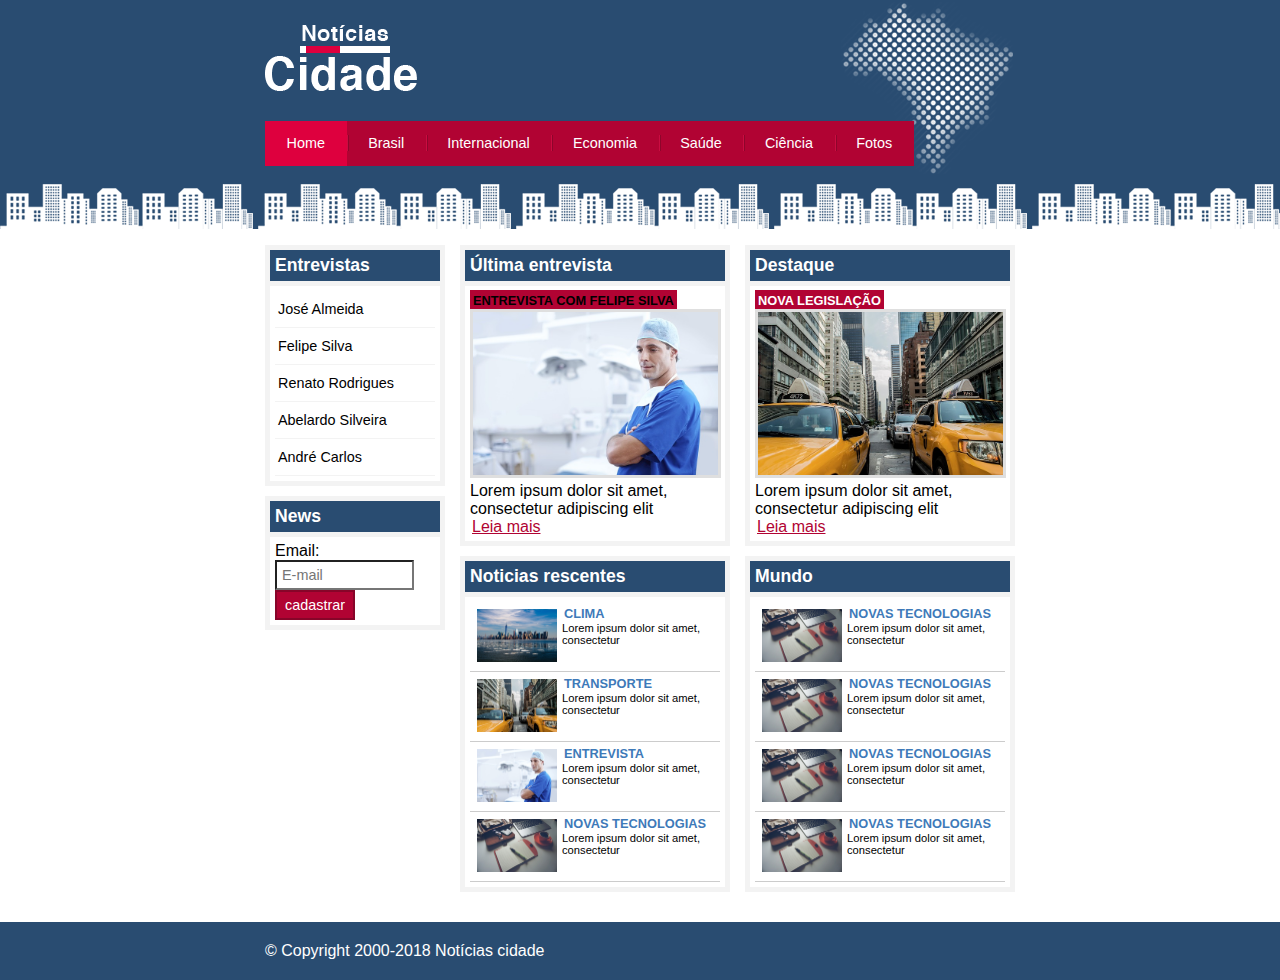
<file: index.html>
<!DOCTYPE html>

<html lang="pt-br"> 

<head>
    <title>Noticiais Cidade</title>
    <meta charset="utf-8">
    <link rel="stylesheet" type="text/css" href="estilo.css">
</head>

<body id="tres_colunas" class="home">
<!-- inicio container-->
    <div id="container">
        <!-- inicio top-->
        <div id="topo">
            <h1 class="logo">Notícias cidade</h1>
            <ul id="navegacao">
                <li class="primeiro"><a id="home" href="index.html">Home</a></li>
                <li><a id="brasil" href="brasil.html">Brasil</a></li>
                <li><a id="internacional" href="internacional.html">Internacional</a></li>
                <li><a id="economia" href="economia.html">Economia</a></li>
                <li><a id="saude" href="saude.html">Saúde</a></li>
                <li><a id="ciencia" href="ciencia.html">Ciência</a></li>
                <li><a id="fotos" href="fotos.html">Fotos</a></li>
            </ul>
        </div> 
        <!--fim top-->

        <!--inicion conteudo-->
        <div id="conteudo">
            <!-- inicio primario-->
            <div id="primario">
                <div class="caixa entrevista">
                    <h2>Última entrevista</h2>
                    <div class="caixa-conteudo">
                        <h3>Entrevista com Felipe Silva</h3>
                        <img class="imagem_principal" src="doutor.jpg" width="100%">
                        <p>
                            Lorem ipsum dolor sit amet, 
                            consectetur adipiscing elit 
                        </p>
                        <a href="fotos.html">Leia mais</a>
                    </div>
                </div>

                    <div class="caixa">
                        <h2>Noticias rescentes</h2>
                        <div class="caixa-conteudo">

                            <ul id="lista_noticias">
                                <li>
                                    <a href="saude.html">
                                        <img src="cidade.jpg" width="80">
                                        <h3>Clima</h3>
                                        <p>
                                            Lorem ipsum dolor sit amet, consectetur 
                                        </p>
                                    </a>
                                </li>

                                <li>
                                    <a href="ciencia.html">
                                        <img src="taxi.jpg" width="80">
                                        <h3>Transporte</h3>
                                        <p>
                                            Lorem ipsum dolor sit amet, consectetur 
                                        </p>
                                    </a>
                                </li>

                                <li>
                                    <a href="fotos.html">
                                        <img src="doutor.jpg" width="80">
                                        <h3>Entrevista</h3>
                                        <p>
                                            Lorem ipsum dolor sit amet, consectetur 
                                        </p>
                                    </a>
                                </li>

                                <li>
                                    <a href="economia.html">
                                        <img src="tecnologia.jpg" width="80">
                                        <h3>Novas tecnologias</h3>
                                        <p>
                                            Lorem ipsum dolor sit amet, consectetur 
                                        </p>
                                    </a>
                                </li>
                            </ul>
                            
                        </div>
                    </div>
                
                

            </div>
            <!-- fim primario-->

            <!--inicio secundario-->
            <div id="secundario">
                <div class="caixa destaque">
                    <h2>Destaque</h2>
                    <div class="caixa-conteudo">
                        <h3>Nova legislação</h3>
                        <img class="imagem_principal" src="taxi.jpg" width="100%">
                        <p>
                            Lorem ipsum dolor sit amet, 
                            consectetur adipiscing elit 
                        </p>
                        <a href="nova_legislacao.html">Leia mais</a>
                    </div>

                </div>

                    <div class="caixa">
                        <h2>Mundo</h2>
                        <div class="caixa-conteudo">

                            <ul id="lista_noticias">
                                <li>
                                    <a href="economia.html">
                                        <img src="tecnologia.jpg" width="80">
                                        <h3>Novas tecnologias</h3>
                                        <p>
                                            Lorem ipsum dolor sit amet, consectetur 
                                        </p>
                                    </a>
                                </li>

                                <li>
                                    <a href="economia.html">
                                        <img src="tecnologia.jpg" width="80">
                                        <h3>Novas tecnologias</h3>
                                        <p>
                                            Lorem ipsum dolor sit amet, consectetur 
                                        </p>
                                    </a>
                                </li>

                                <li>
                                    <a href="economia.html">
                                        <img src="tecnologia.jpg" width="80">
                                        <h3>Novas tecnologias</h3>
                                        <p>
                                            Lorem ipsum dolor sit amet, consectetur 
                                        </p>
                                    </a>
                                </li>

                                <li>
                                    <a href="economia.html">
                                        <img src="tecnologia.jpg" width="80">
                                        <h3>Novas tecnologias</h3>
                                        <p>
                                            Lorem ipsum dolor sit amet, consectetur 
                                        </p>
                                    </a>
                                </li>
                            </ul>
                            
                        </div>
                    </div>
                
            </div>
            <!--fim secundario-->

            <!--inicio lateral-->
            <div id="lateral">
                <div class="caixa">
                    <h2>Entrevistas</h2>
                    <div class="caixa-conteudo">
                        <ul>
                            <li><a href="">José Almeida</a></li>
                            <li><a href="">Felipe Silva</a></li>
                            <li><a href="">Renato Rodrigues</a></li>
                            <li><a href="">Abelardo Silveira</a></li>
                            <li><a href="">André Carlos</a></li>
                           
                        </ul>
                    </div>
                </div>
            

            <div class="caixa">
                <h2>News</h2>
                <div class="caixa-conteudo">
                    <form>
                        <div>
                            <label for="email">Email:</label>
                            <input type="text" name="email" id="email" placeholder="E-mail">
                        </div>
                        <div>
                            <input class="submit" type="submit" value="cadastrar">
                        </div>
                    </form>
                </div>
            </div>

        </div>
            <!-- fim lateral-->
        </div>
        <!--fim conteudo-->

        
    </div>
<!--fim container-->
 
<div id="container-rodape" style="clear: both"> 
    <div id="rodape">&copy; Copyright 2000-2018 Notícias cidade</div> 
</div>
    



</body>




</html>
</file>
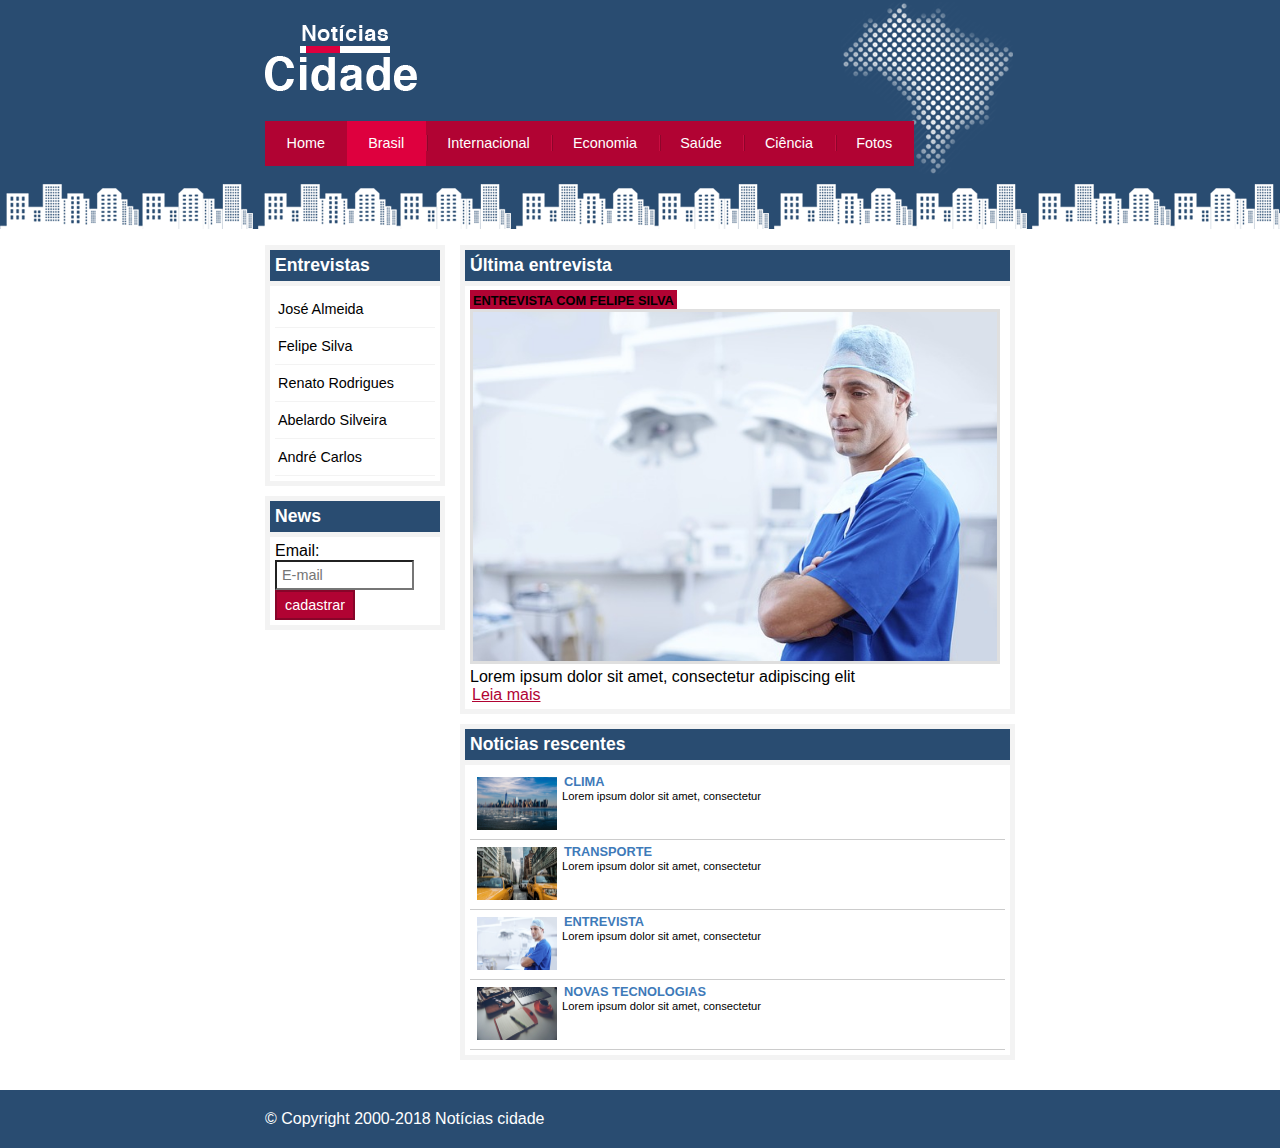
<file: brasil.html>
<!DOCTYPE html>

<html lang="pt-br"> 

<head>
    <title>Noticiais Cidade</title>
    <meta charset="utf-8">
    <link rel="stylesheet" type="text/css" href="estilo.css">
</head>

<body id="duas_colunas" class="brasil">
    <!-- inicio container-->
        <div id="container">
            <!-- inicio top-->
            <div id="topo">
                <h1 class="logo">Notícias cidade</h1>
                <ul id="navegacao">
                    <li class="primeiro"><a id="home" href="index.html">Home</a></li>
                    <li><a id="brasil" href="brasil.html">Brasil</a></li>
                    <li><a id="internacional" href="internacional.html">Internacional</a></li>
                    <li><a id="economia" href="economia.html">Economia</a></li>
                    <li><a id="saude" href="saude.html">Saúde</a></li>
                    <li><a id="ciencia" href="ciencia.html">Ciência</a></li>
                    <li><a id="fotos" href="fotos.html">Fotos</a></li>
                </ul>
            </div> 
            <!--fim top-->
    
            <!--inicion conteudo-->
            <div id="conteudo">

                <div id="primario">
                    <div class="caixa entrevista">
                        <h2>Última entrevista</h2>
                        <div class="caixa-conteudo">
                            <h3>Entrevista com Felipe Silva</h3>
                            <img class="imagem_principal" src="doutor.jpg" width="100%">
                            <p>
                                Lorem ipsum dolor sit amet, 
                                consectetur adipiscing elit 
                            </p>
                            <a href="">Leia mais</a>
                        </div>
                    </div>
    
                    <div class="caixa">
                        <h2>Noticias rescentes</h2>
                        <div class="caixa-conteudo">

                            <ul id="lista_noticias">
                                <li>
                                    <a href="saude.html">
                                        <img src="cidade.jpg" width="80">
                                        <h3>Clima</h3>
                                        <p>
                                            Lorem ipsum dolor sit amet, consectetur 
                                        </p>
                                    </a>
                                </li>

                                <li>
                                    <a href="ciencia.html">
                                        <img src="taxi.jpg" width="80">
                                        <h3>Transporte</h3>
                                        <p>
                                            Lorem ipsum dolor sit amet, consectetur 
                                        </p>
                                    </a>
                                </li>

                                <li>
                                    <a href="fotos.html">
                                        <img src="doutor.jpg" width="80">
                                        <h3>Entrevista</h3>
                                        <p>
                                            Lorem ipsum dolor sit amet, consectetur 
                                        </p>
                                    </a>
                                </li>

                                <li>
                                    <a href="economia.html">
                                        <img src="tecnologia.jpg" width="80">
                                        <h3>Novas tecnologias</h3>
                                        <p>
                                            Lorem ipsum dolor sit amet, consectetur 
                                        </p>
                                    </a>
                                </li>
                            </ul>
                            
                        </div>
                    </div>
                    
                    
    
                </div>

                <div id="lateral">
                    <div class="caixa">
                        <h2>Entrevistas</h2>
                        <div class="caixa-conteudo">
                            <ul>
                                <li><a href="">José Almeida</a></li>
                                <li><a href="">Felipe Silva</a></li>
                                <li><a href="">Renato Rodrigues</a></li>
                                <li><a href="">Abelardo Silveira</a></li>
                                <li><a href="">André Carlos</a></li>
                               
                            </ul>
                        </div>
                    </div>
                
    
                <div class="caixa">
                    <h2>News</h2>
                    <div class="caixa-conteudo">
                        <form>
                            <div>
                                <label for="email">Email:</label>
                                <input type="text" name="email" id="email" placeholder="E-mail">
                            </div>
                            <div>
                                <input class="submit" type="submit" value="cadastrar">
                            </div>
                        </form>
                    </div>
                </div>
    
            </div>
            </div>
            <!--fim conteudo-->
    
            
        </div>
    <!--fim container-->
     
    <div id="container-rodape" style="clear: both"> 
        <div id="rodape">&copy; Copyright 2000-2018 Notícias cidade</div> 
    </div>
        
    
    
    
    </body>
    
    
    
    
    </html>
</file>
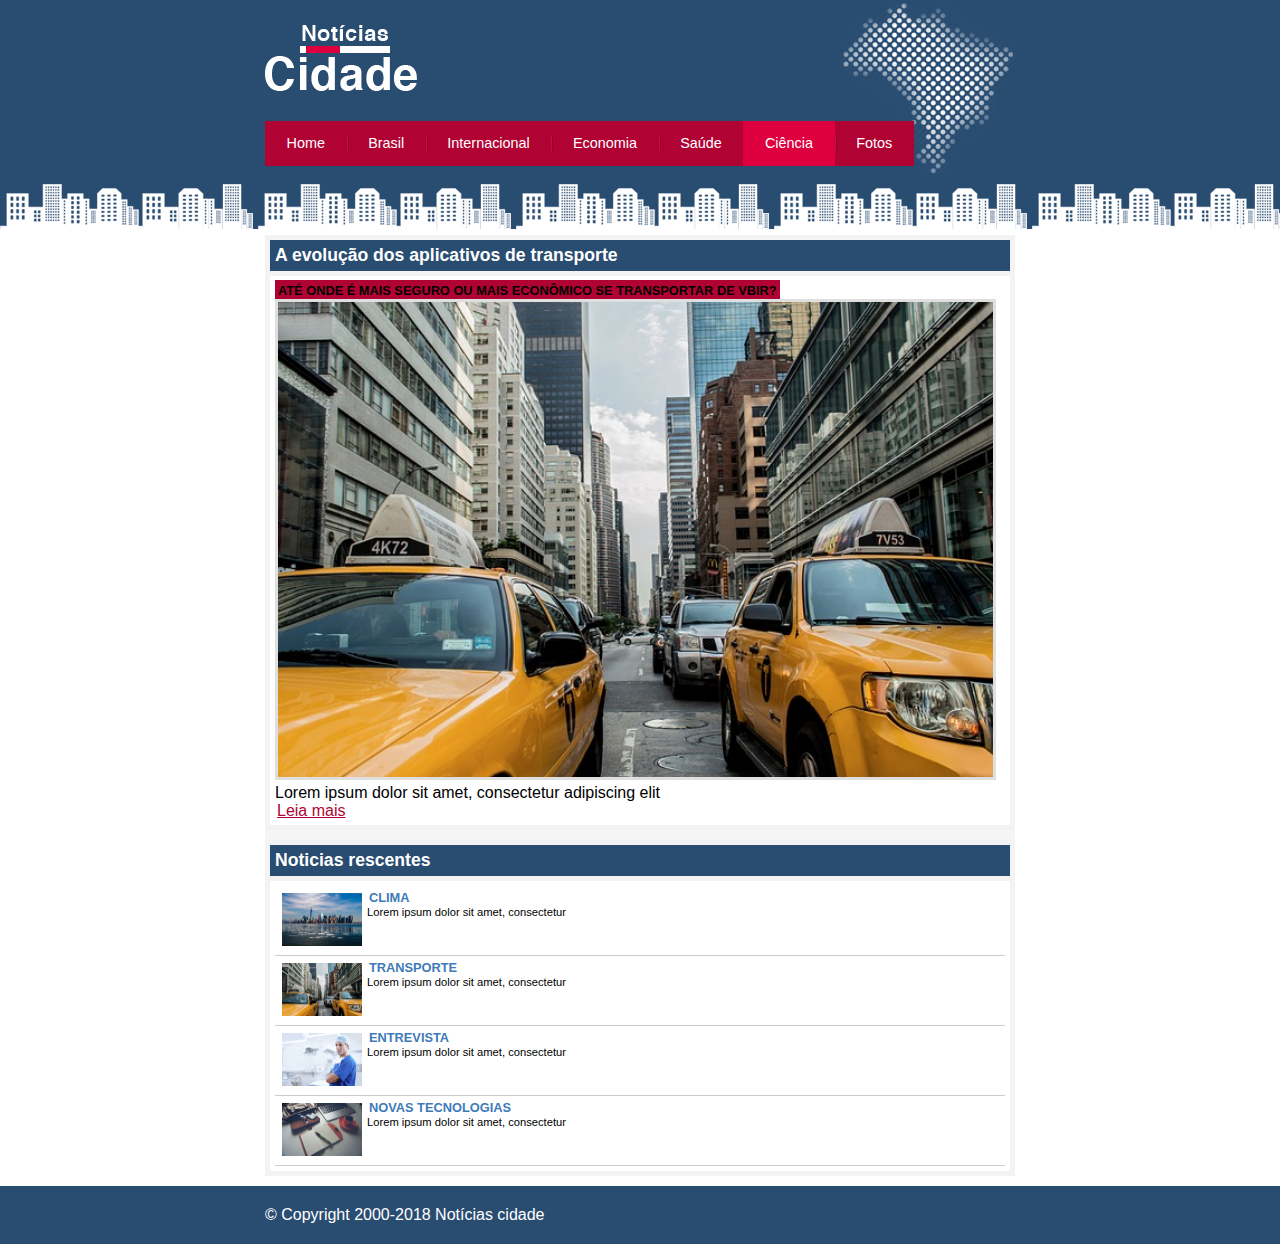
<file: ciencia.html>
<!DOCTYPE html>

<html lang="pt-br"> 

<head>
    <title>Noticiais Cidade</title>
    <meta charset="utf-8">
    <link rel="stylesheet" type="text/css" href="estilo.css">
</head>

<body class="ciencia">

<div id="container">
        <div id="topo">
            <h1 class="logo">Notícias cidade</h1>
            <ul id="navegacao">
                <li class="primeiro"><a id="home" href="index.html">Home</a></li>
                <li><a id="brasil" href="brasil.html">Brasil</a></li>
                <li><a id="internacional" href="internacional.html">Internacional</a></li>
                <li><a id="economia" href="economia.html">Economia</a></li>
                <li><a id="saude" href="saude.html">Saúde</a></li>
                <li><a id="ciencia" href="ciencia.html">Ciência</a></li>
                <li><a id="fotos" href="fotos.html">Fotos</a></li>
            </ul>
        </div>
    

    <div id="conteudo">
        <div id="primario">
            <div class="caixa entrevista">
                <h2>A evolução dos aplicativos de transporte</h2>
                <div class="caixa-conteudo">
                    <h3>Até onde é mais seguro ou mais econômico se transportar de Vbir?</h3>
                    <img class="imagem_principal" src="taxi.jpg" width="100%">
                    <p>
                        Lorem ipsum dolor sit amet, 
                        consectetur adipiscing elit 
                    </p>
                    <a href="">Leia mais</a>
                </div>
            </div>

            <div class="caixa">
                <h2>Noticias rescentes</h2>
                <div class="caixa-conteudo">

                    <ul id="lista_noticias">
                        <li>
                            <a href="saude.html">
                                <img src="cidade.jpg" width="80">
                                <h3>Clima</h3>
                                <p>
                                    Lorem ipsum dolor sit amet, consectetur 
                                </p>
                            </a>
                        </li>

                        <li>
                            <a href="ciencia.html">
                                <img src="taxi.jpg" width="80">
                                <h3>Transporte</h3>
                                <p>
                                    Lorem ipsum dolor sit amet, consectetur 
                                </p>
                            </a>
                        </li>

                        <li>
                            <a href="fotos.html">
                                <img src="doutor.jpg" width="80">
                                <h3>Entrevista</h3>
                                <p>
                                    Lorem ipsum dolor sit amet, consectetur 
                                </p>
                            </a>
                        </li>

                        <li>
                            <a href="economia.html">
                                <img src="tecnologia.jpg" width="80">
                                <h3>Novas tecnologias</h3>
                                <p>
                                    Lorem ipsum dolor sit amet, consectetur 
                                </p>
                            </a>
                        </li>
                    </ul>
                    
                </div>
            </div>
            
            

        </div>
    </div>
 
</div>   

    <div id="container-rodape" style="clear: both"> 
        <div id="rodape">&copy; Copyright 2000-2018 Notícias cidade</div> 
    </div>

</body>




</html>
</file>
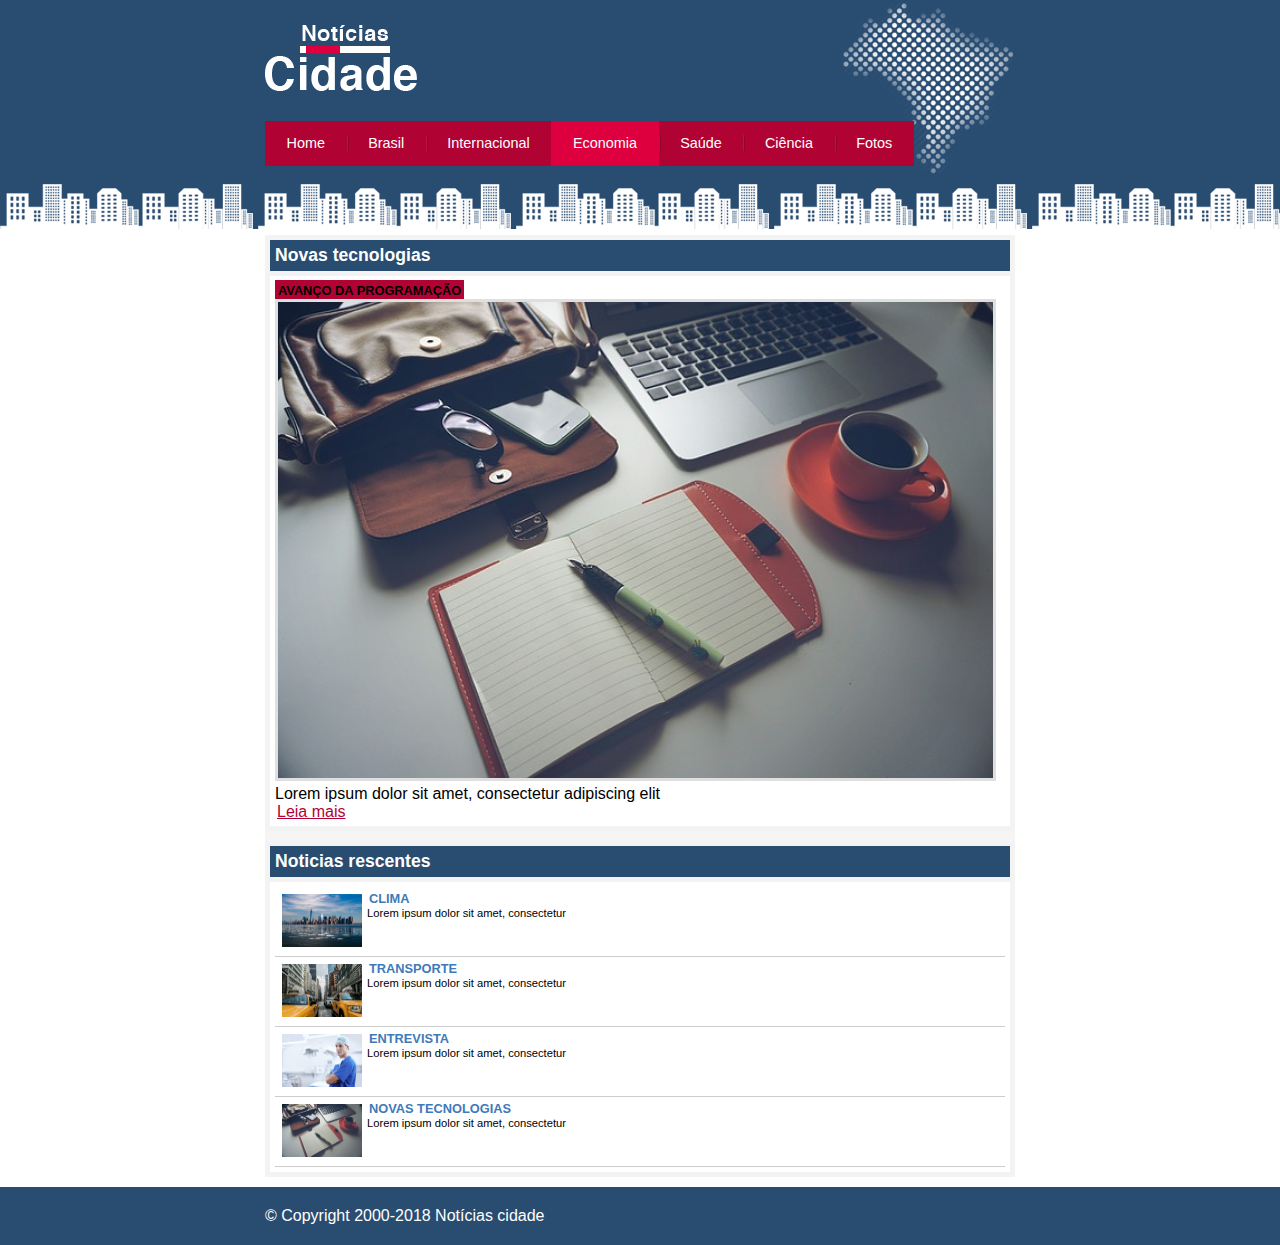
<file: economia.html>
<!DOCTYPE html>

<html lang="pt-br"> 

<head>
    <title>Noticiais Cidade</title>
    <meta charset="utf-8">
    <link rel="stylesheet" type="text/css" href="estilo.css">
</head>

<body class="economia">

<div id="container">
        <div id="topo">
            <h1 class="logo">Notícias cidade</h1>
            <ul id="navegacao">
                <li class="primeiro"><a id="home" href="index.html">Home</a></li>
                <li><a id="brasil" href="brasil.html">Brasil</a></li>
                <li><a id="internacional" href="internacional.html">Internacional</a></li>
                <li><a id="economia" href="economia.html">Economia</a></li>
                <li><a id="saude" href="saude.html">Saúde</a></li>
                <li><a id="ciencia" href="ciencia.html">Ciência</a></li>
                <li><a id="fotos" href="fotos.html">Fotos</a></li>
            </ul>
        </div>
    

    <div id="conteudo">
        <div id="primario">
            <div class="caixa entrevista">
                <h2>Novas tecnologias</h2>
                <div class="caixa-conteudo">
                    <h3>Avanço da programação</h3>
                    <img class="imagem_principal" src="tecnologia.jpg" width="100%">
                    <p>
                        Lorem ipsum dolor sit amet, 
                        consectetur adipiscing elit 
                    </p>
                    <a href="">Leia mais</a>
                </div>
            </div>

            <div class="caixa">
                <h2>Noticias rescentes</h2>
                <div class="caixa-conteudo">

                    <ul id="lista_noticias">
                        <li>
                            <a href="saude.html">
                                <img src="cidade.jpg" width="80">
                                <h3>Clima</h3>
                                <p>
                                    Lorem ipsum dolor sit amet, consectetur 
                                </p>
                            </a>
                        </li>

                        <li>
                            <a href="ciencia.html">
                                <img src="taxi.jpg" width="80">
                                <h3>Transporte</h3>
                                <p>
                                    Lorem ipsum dolor sit amet, consectetur 
                                </p>
                            </a>
                        </li>

                        <li>
                            <a href="fotos.html">
                                <img src="doutor.jpg" width="80">
                                <h3>Entrevista</h3>
                                <p>
                                    Lorem ipsum dolor sit amet, consectetur 
                                </p>
                            </a>
                        </li>

                        <li>
                            <a href="economia.html">
                                <img src="tecnologia.jpg" width="80">
                                <h3>Novas tecnologias</h3>
                                <p>
                                    Lorem ipsum dolor sit amet, consectetur 
                                </p>
                            </a>
                        </li>
                    </ul>
                    
                </div>
            </div>
            
            

        </div>
    </div>
 
</div>   

    <div id="container-rodape" style="clear: both"> 
        <div id="rodape">&copy; Copyright 2000-2018 Notícias cidade</div> 
    </div>

</body>




</html>
</file>
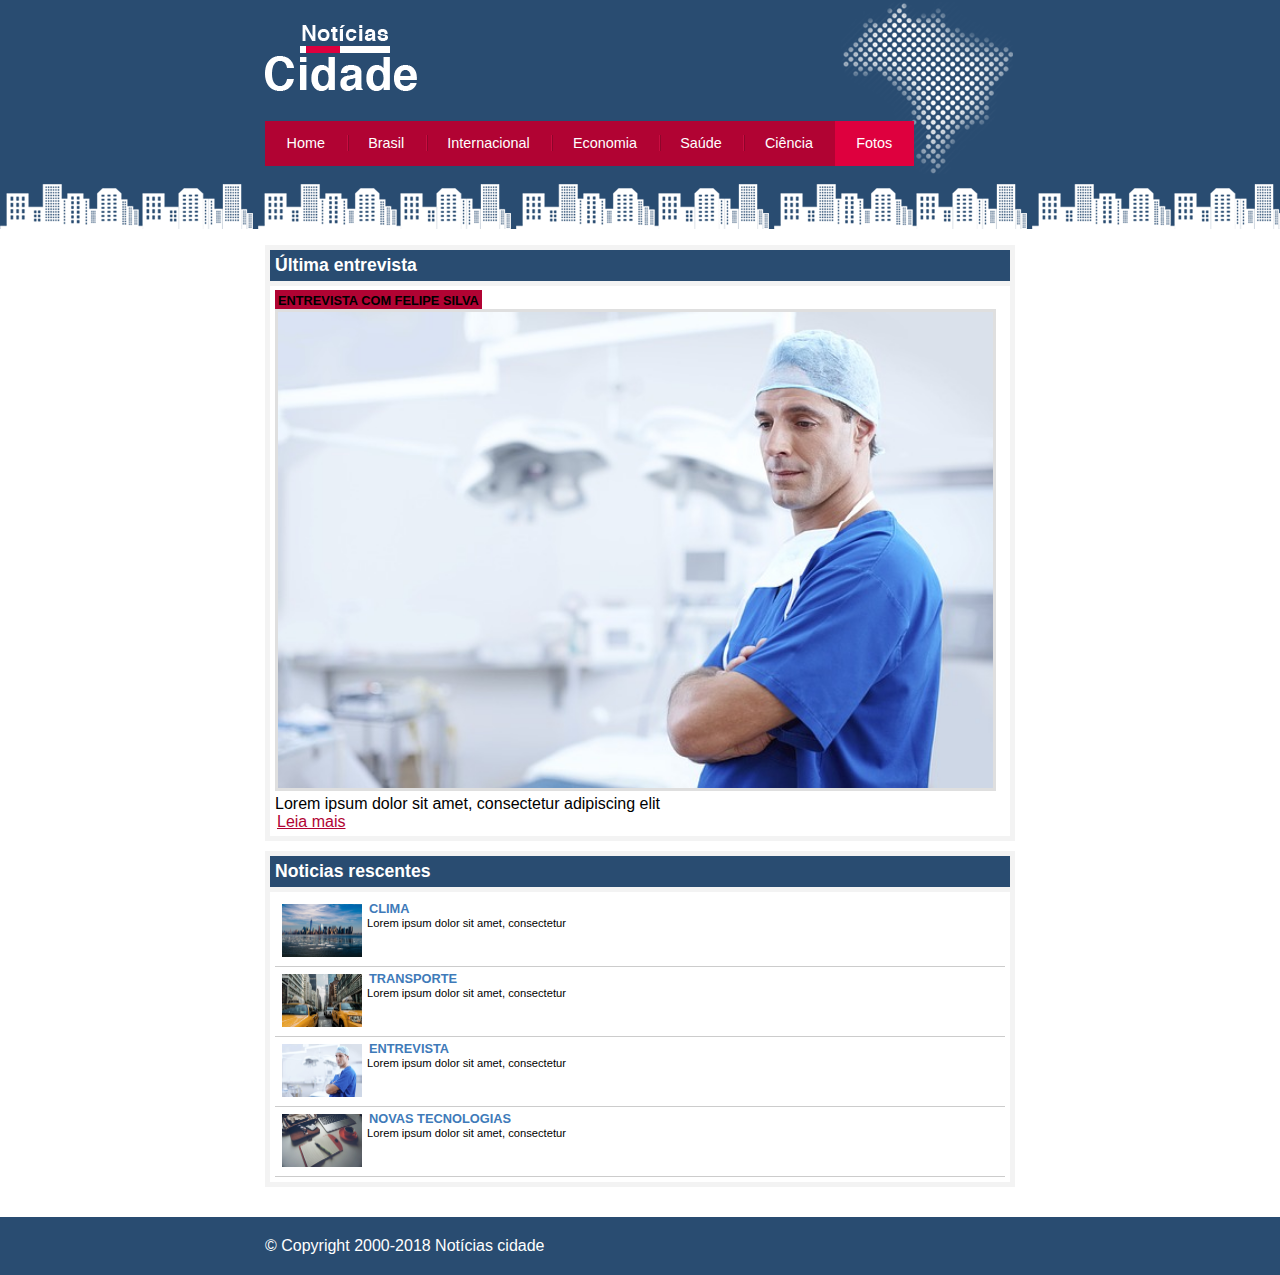
<file: fotos.html>
<!DOCTYPE html>

<html lang="pt-br"> 

<head>
    <title>Noticiais Cidade</title>
    <meta charset="utf-8">
    <link rel="stylesheet" type="text/css" href="estilo.css">
</head>

<body id="uma_colunas" class="fotos">
    <!-- inicio container-->
        <div id="container">
            <!-- inicio top-->
            <div id="topo">
                <h1 class="logo">Notícias cidade</h1>
                <ul id="navegacao">
                    <li class="primeiro"><a id="home" href="index.html">Home</a></li>
                    <li><a id="brasil" href="brasil.html">Brasil</a></li>
                    <li><a id="internacional" href="internacional.html">Internacional</a></li>
                    <li><a id="economia" href="economia.html">Economia</a></li>
                    <li><a id="saude" href="saude.html">Saúde</a></li>
                    <li><a id="ciencia" href="ciencia.html">Ciência</a></li>
                    <li><a id="fotos" href="fotos.html">Fotos</a></li>
                </ul>
            </div> 
            <!--fim top-->
    
            <!--inicion conteudo-->
            <div id="conteudo">
                <div id="primario">
                    <div class="caixa entrevista">
                        <h2>Última entrevista</h2>
                        <div class="caixa-conteudo">
                            <h3>Entrevista com Felipe Silva</h3>
                            <img class="imagem_principal" src="doutor.jpg" width="100%">
                            <p>
                                Lorem ipsum dolor sit amet, 
                                consectetur adipiscing elit 
                            </p>
                            <a href="">Leia mais</a>
                        </div>
                    </div>
    
                    <div class="caixa">
                        <h2>Noticias rescentes</h2>
                        <div class="caixa-conteudo">

                            <ul id="lista_noticias">
                                <li>
                                    <a href="saude.html">
                                        <img src="cidade.jpg" width="80">
                                        <h3>Clima</h3>
                                        <p>
                                            Lorem ipsum dolor sit amet, consectetur 
                                        </p>
                                    </a>
                                </li>

                                <li>
                                    <a href="ciencia.html">
                                        <img src="taxi.jpg" width="80">
                                        <h3>Transporte</h3>
                                        <p>
                                            Lorem ipsum dolor sit amet, consectetur 
                                        </p>
                                    </a>
                                </li>

                                <li>
                                    <a href="fotos.html">
                                        <img src="doutor.jpg" width="80">
                                        <h3>Entrevista</h3>
                                        <p>
                                            Lorem ipsum dolor sit amet, consectetur 
                                        </p>
                                    </a>
                                </li>

                                <li>
                                    <a href="economia.html">
                                        <img src="tecnologia.jpg" width="80">
                                        <h3>Novas tecnologias</h3>
                                        <p>
                                            Lorem ipsum dolor sit amet, consectetur 
                                        </p>
                                    </a>
                                </li>
                            </ul>
                            
                        </div>
                    </div>
                    
                    
    
                </div>
            </div>
            <!--fim conteudo-->
    
            
        </div>
    <!--fim container-->
     
    <div id="container-rodape" style="clear: both"> 
        <div id="rodape">&copy; Copyright 2000-2018 Notícias cidade</div> 
    </div>
        
    
    
    
    </body>
    
    
    
    
    </html>
</file>
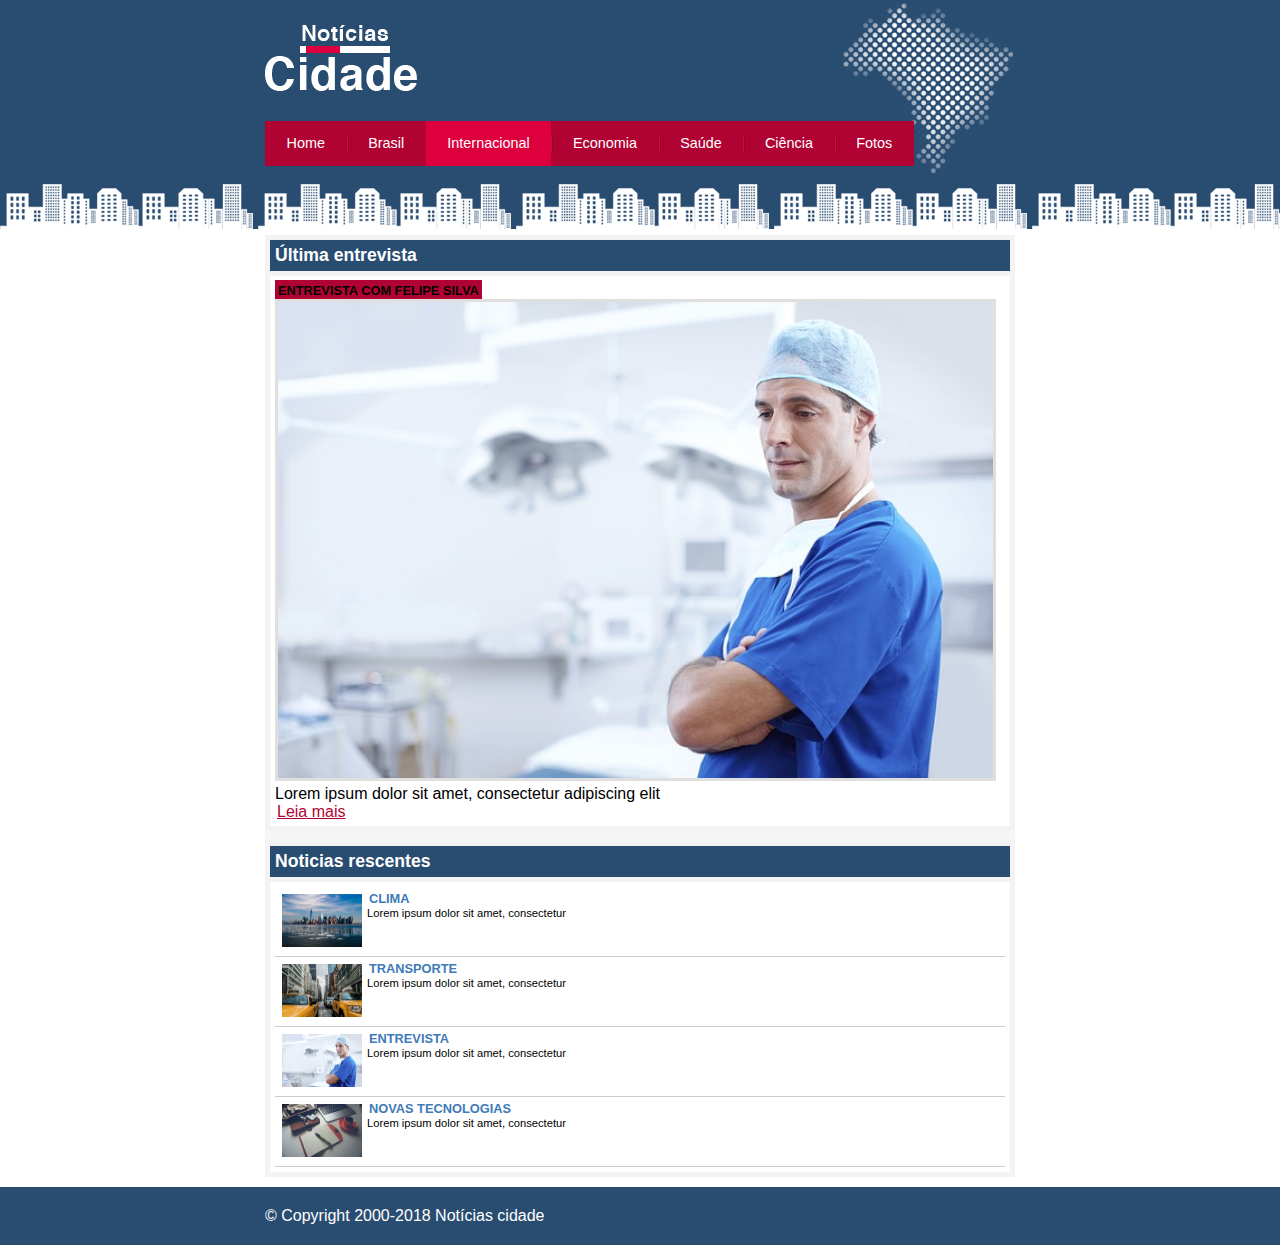
<file: internacional.html>
<!DOCTYPE html>

<html lang="pt-br"> 

<head>
    <title>Noticiais Cidade</title>
    <meta charset="utf-8">
    <link rel="stylesheet" type="text/css" href="estilo.css">
</head>

<body class="internacional">

<div id="container">
        <div id="topo">
            <h1 class="logo">Notícias cidade</h1>
            <ul id="navegacao">
                <li class="primeiro"><a id="home" href="index.html">Home</a></li>
                <li><a id="brasil" href="brasil.html">Brasil</a></li>
                <li><a id="internacional" href="internacional.html">Internacional</a></li>
                <li><a id="economia" href="economia.html">Economia</a></li>
                <li><a id="saude" href="saude.html">Saúde</a></li>
                <li><a id="ciencia" href="ciencia.html">Ciência</a></li>
                <li><a id="fotos" href="fotos.html">Fotos</a></li>
            </ul>
        </div>
    

    <div id="conteudo">
        <div id="primario">
            <div class="caixa entrevista">
                <h2>Última entrevista</h2>
                <div class="caixa-conteudo">
                    <h3>Entrevista com Felipe Silva</h3>
                    <img class="imagem_principal" src="doutor.jpg" width="100%">
                    <p>
                        Lorem ipsum dolor sit amet, 
                        consectetur adipiscing elit 
                    </p>
                    <a href="">Leia mais</a>
                </div>
            </div>

            <div class="caixa">
                <h2>Noticias rescentes</h2>
                <div class="caixa-conteudo">

                    <ul id="lista_noticias">
                        <li>
                            <a href="saude.html">
                                <img src="cidade.jpg" width="80">
                                <h3>Clima</h3>
                                <p>
                                    Lorem ipsum dolor sit amet, consectetur 
                                </p>
                            </a>
                        </li>

                        <li>
                            <a href="ciencia.html">
                                <img src="taxi.jpg" width="80">
                                <h3>Transporte</h3>
                                <p>
                                    Lorem ipsum dolor sit amet, consectetur 
                                </p>
                            </a>
                        </li>

                        <li>
                            <a href="fotos.html">
                                <img src="doutor.jpg" width="80">
                                <h3>Entrevista</h3>
                                <p>
                                    Lorem ipsum dolor sit amet, consectetur 
                                </p>
                            </a>
                        </li>

                        <li>
                            <a href="economia.html">
                                <img src="tecnologia.jpg" width="80">
                                <h3>Novas tecnologias</h3>
                                <p>
                                    Lorem ipsum dolor sit amet, consectetur 
                                </p>
                            </a>
                        </li>
                    </ul>
                    
                </div>
            </div>
            
            

        </div>
    </div>
 
</div>

    <div id="container-rodape" style="clear: both"> 
        <div id="rodape">&copy; Copyright 2000-2018 Notícias cidade</div> 
    </div>  



</body>




</html>
</file>
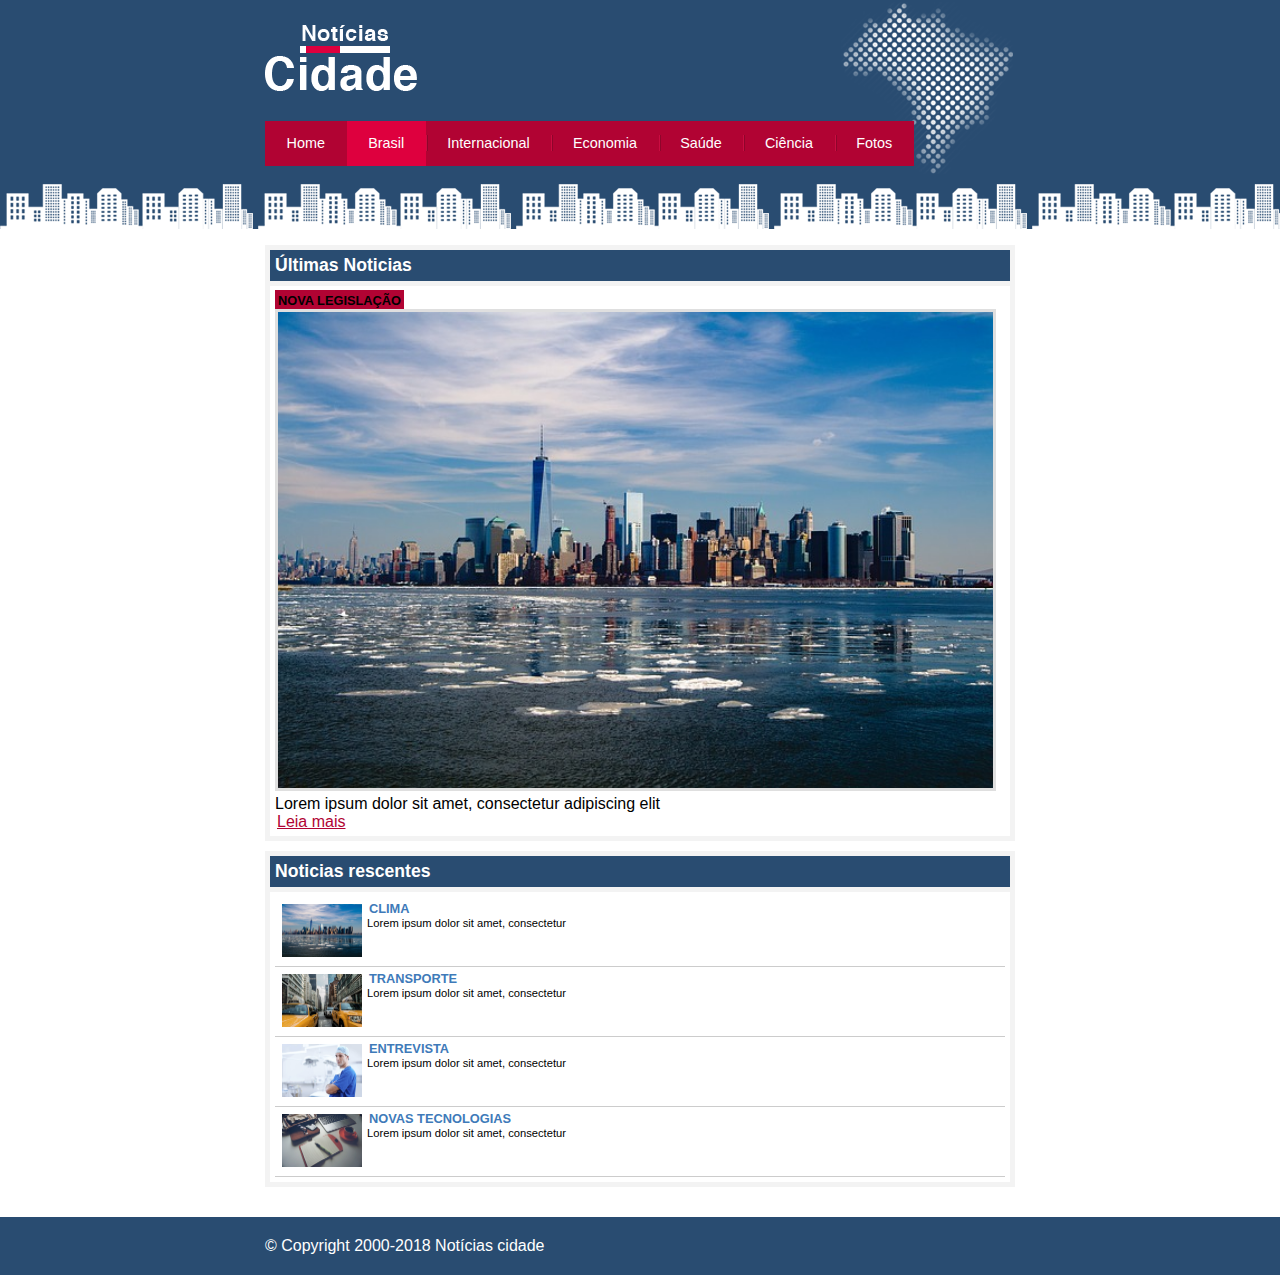
<file: nova_legislacao.html>
<!DOCTYPE html>

<html lang="pt-br"> 

<head>
    <title>Noticiais Cidade</title>
    <meta charset="utf-8">
    <link rel="stylesheet" type="text/css" href="estilo.css">
</head>

<body id="uma_colunas" class="brasil">
    <!-- inicio container-->
        <div id="container">
            <!-- inicio top-->
            <div id="topo">
                <h1 class="logo">Notícias cidade</h1>
                <ul id="navegacao">
                    <li class="primeiro"><a id="home" href="index.html">Home</a></li>
                    <li><a id="brasil" href="brasil.html">Brasil</a></li>
                    <li><a id="internacional" href="internacional.html">Internacional</a></li>
                    <li><a id="economia" href="economia.html">Economia</a></li>
                    <li><a id="saude" href="saude.html">Saúde</a></li>
                    <li><a id="ciencia" href="ciencia.html">Ciência</a></li>
                    <li><a id="fotos" href="fotos.html">Fotos</a></li>
                </ul>
            </div> 
            <!--fim top-->
    
            <!--inicion conteudo-->
            <div id="conteudo">
                <div id="primario">
                    <div class="caixa entrevista">
                        <h2>Últimas Noticias</h2>
                        <div class="caixa-conteudo">
                            <h3>Nova Legislação</h3>
                            <img class="imagem_principal" src="cidade.jpg" width="100%">
                            <p>
                                Lorem ipsum dolor sit amet, 
                                consectetur adipiscing elit 
                            </p>
                            <a href="">Leia mais</a>
                        </div>
                    </div>
    
                        <div class="caixa">
                            <h2>Noticias rescentes</h2>
                            <div class="caixa-conteudo">
    
                                <ul id="lista_noticias">
                                    <li>
                                        <a href="">
                                            <img src="cidade.jpg" width="80">
                                            <h3>Clima</h3>
                                            <p>
                                                Lorem ipsum dolor sit amet, consectetur 
                                            </p>
                                        </a>
                                    </li>
    
                                    <li>
                                        <a href="">
                                            <img src="taxi.jpg" width="80">
                                            <h3>Transporte</h3>
                                            <p>
                                                Lorem ipsum dolor sit amet, consectetur 
                                            </p>
                                        </a>
                                    </li>
    
                                    <li>
                                        <a href="">
                                            <img src="doutor.jpg" width="80">
                                            <h3>Entrevista</h3>
                                            <p>
                                                Lorem ipsum dolor sit amet, consectetur 
                                            </p>
                                        </a>
                                    </li>
    
                                    <li>
                                        <a href="">
                                            <img src="tecnologia.jpg" width="80">
                                            <h3>Novas tecnologias</h3>
                                            <p>
                                                Lorem ipsum dolor sit amet, consectetur 
                                            </p>
                                        </a>
                                    </li>
                                </ul>
                                
                            </div>
                        </div>
                    
                    
    
                </div>
            </div>
            <!--fim conteudo-->
    
            
        </div>
    <!--fim container-->
     
    <div id="container-rodape" style="clear: both"> 
        <div id="rodape">&copy; Copyright 2000-2018 Notícias cidade</div> 
    </div>
        
    
    
    
    </body>
    
    
    
    
    </html>
</file>
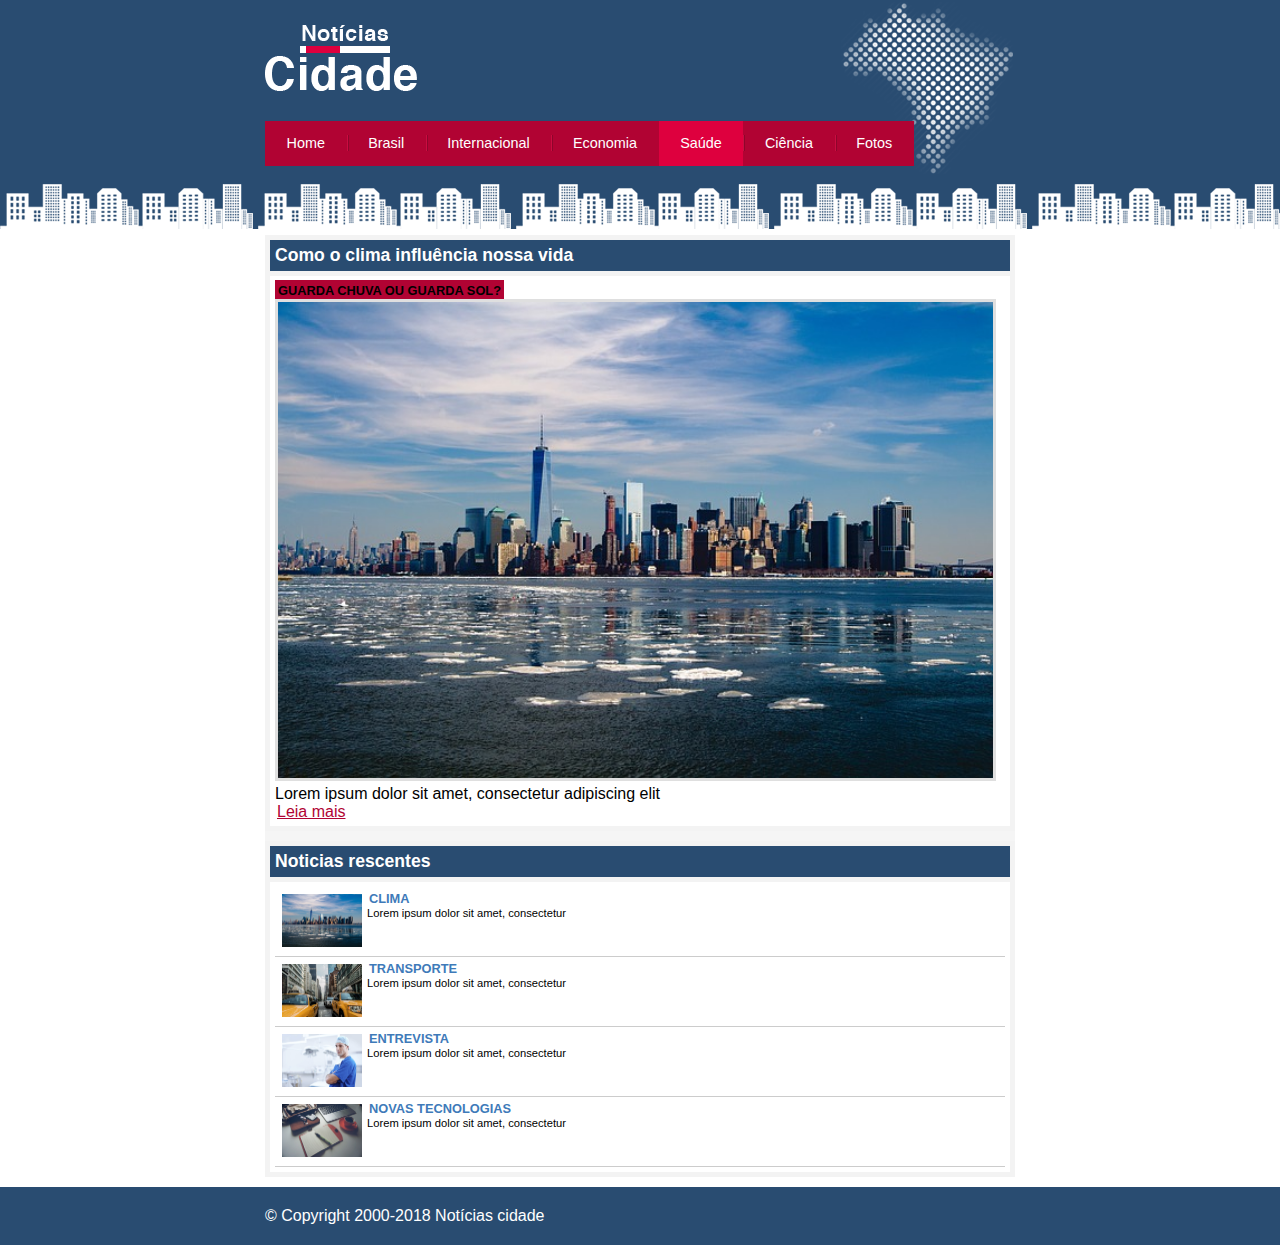
<file: saude.html>
<!DOCTYPE html>

<html lang="pt-br"> 

<head>
    <title>Noticiais Cidade</title>
    <meta charset="utf-8">
    <link rel="stylesheet" type="text/css" href="estilo.css">
</head>

<body class="saude">

<div id="container">
        <div id="topo">
            <h1 class="logo">Notícias cidade</h1>
            <ul id="navegacao">
                <li class="primeiro"><a id="home" href="index.html">Home</a></li>
                <li><a id="brasil" href="brasil.html">Brasil</a></li>
                <li><a id="internacional" href="internacional.html">Internacional</a></li>
                <li><a id="economia" href="economia.html">Economia</a></li>
                <li><a id="saude" href="saude.html">Saúde</a></li>
                <li><a id="ciencia" href="ciencia.html">Ciência</a></li>
                <li><a id="fotos" href="fotos.html">Fotos</a></li>
            </ul>
        </div>
    

    <div id="conteudo">
        <div id="primario">
            <div class="caixa entrevista">
                <h2>Como o clima influência nossa vida</h2>
                <div class="caixa-conteudo">
                    <h3>Guarda chuva ou guarda sol?</h3>
                    <img class="imagem_principal" src="cidade.jpg" width="100%">
                    <p>
                        Lorem ipsum dolor sit amet, 
                        consectetur adipiscing elit 
                    </p>
                    <a href="">Leia mais</a>
                </div>
            </div>

            <div class="caixa">
                <h2>Noticias rescentes</h2>
                <div class="caixa-conteudo">

                    <ul id="lista_noticias">
                        <li>
                            <a href="saude.html">
                                <img src="cidade.jpg" width="80">
                                <h3>Clima</h3>
                                <p>
                                    Lorem ipsum dolor sit amet, consectetur 
                                </p>
                            </a>
                        </li>

                        <li>
                            <a href="ciencia.html">
                                <img src="taxi.jpg" width="80">
                                <h3>Transporte</h3>
                                <p>
                                    Lorem ipsum dolor sit amet, consectetur 
                                </p>
                            </a>
                        </li>

                        <li>
                            <a href="fotos.html">
                                <img src="doutor.jpg" width="80">
                                <h3>Entrevista</h3>
                                <p>
                                    Lorem ipsum dolor sit amet, consectetur 
                                </p>
                            </a>
                        </li>

                        <li>
                            <a href="economia.html">
                                <img src="tecnologia.jpg" width="80">
                                <h3>Novas tecnologias</h3>
                                <p>
                                    Lorem ipsum dolor sit amet, consectetur 
                                </p>
                            </a>
                        </li>
                    </ul>
                    
                </div>
            </div>
            
            

        </div>
    </div>
</div>
    
    <div id="container-rodape" style="clear: both"> 
        <div id="rodape">&copy; Copyright 2000-2018 Notícias cidade</div> 
    </div>


</body>




</html>
</file>
<file: estilo.css>
/* estrutura do site */

* {
    margin: 0;
    padding: 0;
}

body {
    font-family: 'Trebuchet MS', 'Lucida Sans Unicode', 'Lucida Grande', 'Lucida Sans', Arial, sans-serif;
    background: #fff url(fundo.png) repeat-x;
}

#container {
    width: 750px;
    margin:0 auto;
    
}

#topo {
    height: 150px;
    background: url(detalhe-topo.png) no-repeat right top;
    padding-top: 25px;
    

}

.logo {
    width: 152px;
    height: 66px;
    background: url(logo.png) no-repeat center;
    text-indent: -3000px;
}

a:link, a:visited {
    color: #b10333;
    padding: 2px;
}

a:hover {
    color: #e50040;
}


/* barra de navegação */
ul {
    margin: 0;
    padding: 0;
    list-style: none;
}

#topo ul {
    margin-top: 30px;
    background: #b10333;
    float: left;
}

#topo ul li {
    float: left;
    }
#topo ul a {
    font-size: 0.9em;
    display: block;
    padding: 0.5em 1.5em;
    color: #fff;
    line-height: 2.1em;
    text-decoration: none;
    background: url(divisor.png) no-repeat left center;
}

#topo ul .primeiro a {
    background: none;
}

#topo ul a:hover {
    color: #69001d;
}

body.home #navegacao a#home,
body.brasil #navegacao a#brasil,
body.internacional #navegacao a#internacional,
body.economia #navegacao a#economia,
body.saude #navegacao a#saude,
body.ciencia #navegacao a#ciencia,
body.fotos #navegacao a#fotos
{
    color:#fff; 
    background: #de003e;
    cursor: text;
}

/* conteudo layout de três colunas */
#conteudo {
    margin-top: 60px;
    background:#f5f5f5;
}

#tres_colunas #primario {
    float: left;
    width: 270px;
    margin: 0 0 20px 195px;
    
}

#duas_colunas #primario {
    float: left;
    width: 555px;
    margin: 0 0 20px 195px;
    
}

#uma_colunas #primario {
    float: left;
    width: 750px;
    margin: 0 0 20px 0;
    
}

#secundario {
    float: left;
    width: 270px;
    margin: 0 0 20px 15px;
}

#lateral {
    float: left;
    width: 180px;
    margin: 0 0 20px -750px;
}



.caixa {
    margin: 10px 0;
    padding: 5px;
    background: #f3f3f3 ;

}

/* formatando cabeçalhos */
h2 {
    font-size: 1.1em;
    background: #294c71;
    color: #fff;
    padding: 5px;
}

h3 {
    text-transform: uppercase;
    display: inline;
    font-size:0.8em;
    padding: 3px;
}

.destaque h3 {
    background: #b10333;
    color:#fff;
}

.entrevista h3 {
    background: #b10333;
    color:#000;
}

.caixa-conteudo {
    background: #fff;
    padding: 5px;
    margin-top: 5px;
}

/* formatar menu lateral */

#lateral ul a {
    font-size: 0.9em;
    padding: 3px;
    display:block;
    line-height: 30px;
    color: #000;
    text-decoration: none;
    border-bottom: 1px solid #f3f3f3;
}

#lateral ul a:hover {
    background: #f9f9f9 url(marcador.png) no-repeat left center;
    padding-left: 20px;
    color: #a1a1a1;
}

label {
    display:block;
    cursor: pointer;
}

input {
    padding: 5px;
    width:125px;
    font-size: 0.9em;
    background-color: #fff;
}

input.submit {
    width: 80px;
    color:#fff;
    background-color: #b10333;
    border: 2px solid #870529;
    padding: 5px;
}

/* formatando imagens */

img.imagem_principal {
    width: 98%;
    border: 3px solid #dfdfdf;
}

/*formatando lista de noticias */
#lista_noticias li {
    padding: 2px;
    border-bottom: 1px solid #ccc;
    height: 65px;
}


#lista_noticias li  a{
    text-decoration: none;
   }

#lista_noticias li  a h3{
    padding: 0;
    font-size:0.8em;  
    color: #3e7ab9;
}

#lista_noticias li  a p{    
    font-size:0.7em;  
    color: #000;  
}

#lista_noticias li  a img {
    float:left;
    margin: 5px;
}

#lista_noticias li:hover {
    background: #eee;
    cursor: pointer;
}

/*rodape*/

#container-rodape {
    background: #294c71;
    padding: 20px;
}
#rodape {
    width: 750px;
    margin:0 auto;
    color: #fff;
}
</file>
